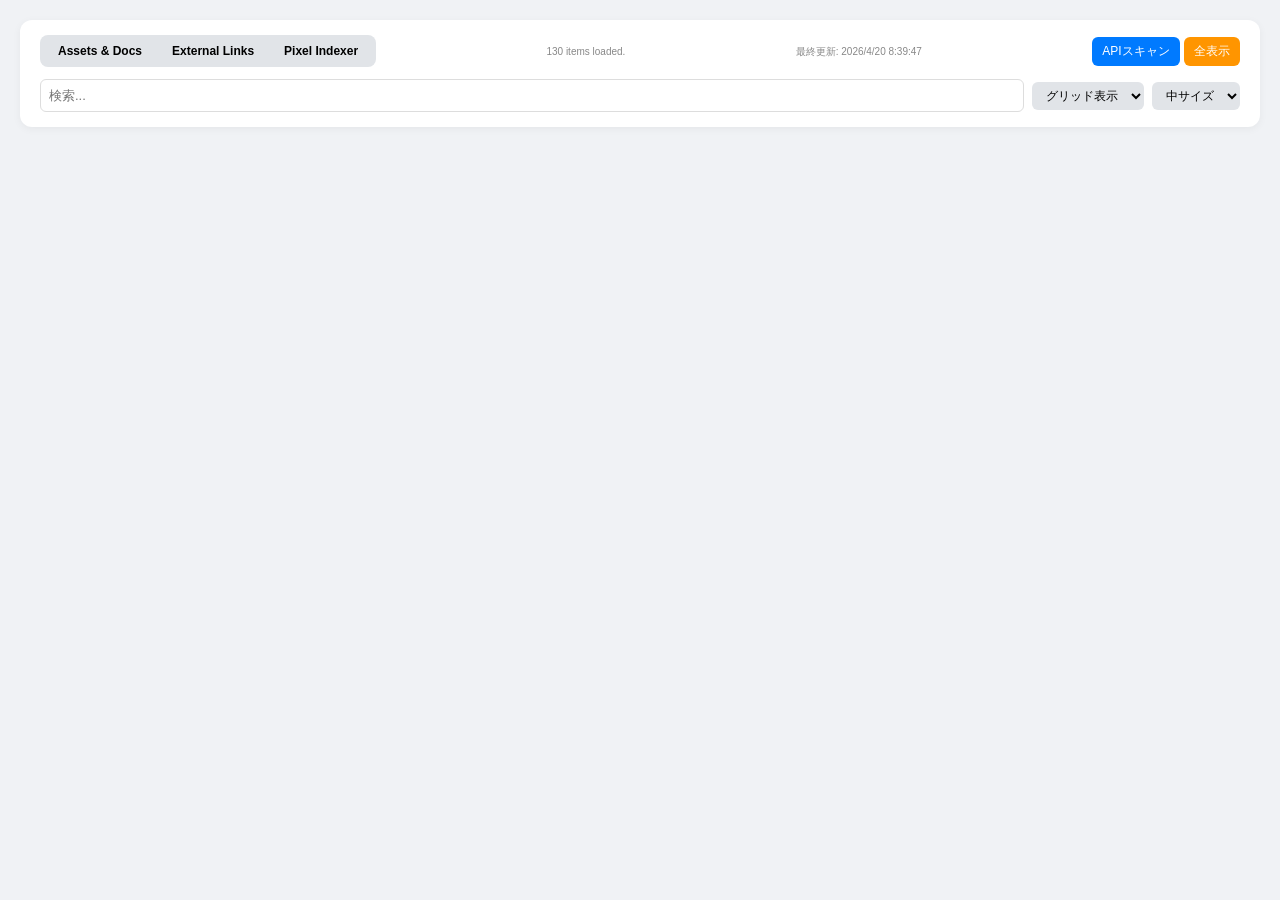
<file: index.html>
<!DOCTYPE html>
<html lang="ja">
<head>
    <meta charset="UTF-8">
    <title>Unified Asset & Prompt Manager</title>
    <link rel="stylesheet" href="css/style.css">
</head>
<body>

<header>
    <div class="header-top">
        <div class="mode-switch">
            <button id="mode-assets" onclick="switchMode('assets')">Assets & Docs</button>
            <button id="mode-links" onclick="switchMode('links')">External Links</button>
            <button id="mode-pixel" onclick="switchMode('pixel')">Pixel Indexer</button>
        </div>
        <div id="status" style="font-size:10px; color:#888;">Standby</div>
        <div id="last-update" style="font-size:10px; color:#888;">Standby</div>
        <div id="asset-tools">
            <button class="btn-api" onclick="fetchDeepScan()">APIスキャン</button>
            <button class="btn-eco" onclick="loadAllMedia()">全表示</button>
            <button id="save-btn" class="btn-save" style="display:none" onclick="downloadJSON()">JSON保存</button>
        </div>
    </div>
    <div class="controls">
        <input type="text" id="searchInput" placeholder="検索..." oninput="filterCards()">
        <select id="viewSelect" onchange="refreshView()">
            <option value="grid">グリッド表示</option>
            <option value="list">リスト表示</option>
        </select>
        <select onchange="document.body.style.setProperty('--size', this.value + 'px')">
            <option value="180">中サイズ</option>
            <option value="120">小サイズ</option>
            <option value="260">大サイズ</option>
        </select>
    </div>
</header>

<div id="catalog-container" style="display:none;"></div>

<div id="pixel-panel">
    <div class="px-canvas-wrap">
        <div id="pixel-app-container"></div>
        <div id="crop-overlay"></div>
        <div id="crop-rect">
            <div class="crop-handle tl" data-h="tl"></div>
            <div class="crop-handle tr" data-h="tr"></div>
            <div class="crop-handle bl" data-h="bl"></div>
            <div class="crop-handle br" data-h="br"></div>
        </div>
    </div>
    <div class="px-ui">
        <input type="file" id="px-file" accept="image/*" style="margin-bottom:12px; width:100%; color:#eee;">
        <div style="display:flex;gap:8px;margin-bottom:10px;flex-wrap:wrap;">
            <button id="px-crop-btn" style="display:none;background:#ff6a00;color:white;border:none;padding:5px 12px;border-radius:6px;cursor:pointer;font-size:12px;" onclick="startCropUI()">✂ 範囲選択</button>
            <button id="px-crop-confirm" style="display:none;background:#28a745;color:white;border:none;padding:5px 12px;border-radius:6px;cursor:pointer;font-size:12px;" onclick="confirmCropUI()">✔ ここで切り出す</button>
            <button id="px-crop-reset" style="display:none;background:#555;color:white;border:none;padding:5px 12px;border-radius:6px;cursor:pointer;font-size:12px;" onclick="resetCropUI()">↩ 全体に戻す</button>
            <button onclick="pixelApp && pixelApp.saveCanvas('pixel','png')" style="background:#444;color:white;border:none;padding:5px 12px;border-radius:6px;cursor:pointer;font-size:12px;">💾 保存</button>
            <button onclick="sendToPreview()" style="background:#444;color:white;border:none;padding:5px 12px;border-radius:6px;cursor:pointer;font-size:12px;">🖥️ 3Dプレビューへ送信</button>
            <button id="px-undo" disabled onclick="pixelApp && pixelApp.undo()" style="background:#555;color:white;border:none;padding:5px 12px;border-radius:6px;cursor:pointer;font-size:12px;">↩ 戻る</button>
            <button id="px-paint-open" style="display:none;background:#7b2fff;color:white;border:none;padding:5px 12px;border-radius:6px;cursor:pointer;font-size:12px;" onclick="openPaintBar()">🎨 色変更</button>
        </div>
        <div id="px-paint-bar" style="display:none;flex-wrap:wrap;gap:8px;align-items:center;margin-bottom:10px;background:#2a2a2a;padding:8px;border-radius:6px;">
            <span style="font-size:11px;color:#aaa;">塗色:</span>
            <input type="color" id="px-paint-color" value="#ff0000" style="width:36px;height:26px;padding:0;border:none;cursor:pointer;">
            <button id="px-cell-btn" onclick="startPaintMode('cell')" style="background:#555;color:white;border:none;padding:4px 10px;border-radius:4px;cursor:pointer;font-size:11px;">💧 セル選択</button>
            <button id="px-rect-btn" onclick="startPaintMode('rect')" style="background:#555;color:white;border:none;padding:4px 10px;border-radius:4px;cursor:pointer;font-size:11px;">▭ 範囲選択</button>
            <button id="px-paint-confirm" style="display:none;background:#28a745;color:white;border:none;padding:4px 10px;border-radius:4px;cursor:pointer;font-size:11px;" onclick="confirmPaint()">✔ 適用</button>
            <button onclick="stopPaintMode()" style="background:#444;color:#aaa;border:none;padding:4px 10px;border-radius:4px;cursor:pointer;font-size:11px;">× 終了</button>
        </div>
        <div class="px-switch">
            <label><input type="checkbox" id="px-raw"> Raw (プレビュー)</label>
            <label><input type="checkbox" id="px-show-guide"> ガイド表示</label>
            <label>ガイド色: <input type="color" id="px-bg" value="#000000" style="width:36px;height:22px;padding:0;border:none;cursor:pointer;"></label>
            <label><input type="checkbox" id="px-gridline"> Grid: <input type="color" id="px-gridline-color" value="#333333" style="width:36px;height:22px;padding:0;border:none;cursor:pointer;"> <input type="number" id="px-gridline-w" value="1" min="1" max="5" style="width:36px;background:#2a2a2a;color:#eee;border:1px solid #444;border-radius:4px;padding:2px 4px;">px</label>
            <label>Zoom: <input type="range" id="px-zoom" min="0.25" max="5" step="0.05" value="1" style="width:90px;"> <span id="px-zoom-val">100%</span> <button onclick="document.getElementById('px-zoom').value=1;document.getElementById('pixel-app-container').style.transform='scale(1)';document.getElementById('px-zoom-val').innerText='100%';" style="padding:2px 7px;font-size:11px;background:#444;color:#eee;border:none;border-radius:4px;cursor:pointer;">100%</button></label>
        </div>
        <div style="display:flex;gap:6px;align-items:center;flex-wrap:wrap;margin-bottom:10px;">
            <span style="font-size:11px;color:#aaa;flex-shrink:0;">Preset:</span>
            <select id="px-preset" onchange="applyPreset(this.value)" style="background:#2a2a2a;color:#eee;border:1px solid #444;border-radius:4px;padding:3px 8px;font-size:11px;">
                <option value="">— 選択 —</option>
                <option value="dot">🎮 ドット絵</option>
                <option value="mosaic">🔳 モザイク</option>
                <option value="retro">👾 レトロ</option>
                <option value="fine">✨ 高精細</option>
                <option value="mono">■ モノクロ2値</option>
                <option value="auto">🤖 画像から自動判定</option>
            </select>
            <span id="px-preset-label" style="font-size:10px;color:#888;"></span>
        </div>
        <div id="px-img-info" style="font-size:11px;color:#666;margin-bottom:8px;"></div>
        <div id="px-source-bar" style="display:none;gap:6px;align-items:center;flex-wrap:wrap;margin-bottom:10px;">
            <span style="font-size:11px;color:#aaa;">表示:</span>
            <button id="px-view-original" onclick="switchImgView('original')" style="background:#007aff;color:white;border:none;padding:4px 10px;border-radius:4px;cursor:pointer;font-size:11px;">🖼 元画像</button>
            <button id="px-view-current" onclick="switchImgView('current')" style="background:#555;color:white;border:none;padding:4px 10px;border-radius:4px;cursor:pointer;font-size:11px;">✏️ 加工中</button>
            <button onclick="openCurrentInNewTab()" style="background:#333;color:#aaa;border:none;padding:4px 10px;border-radius:4px;cursor:pointer;font-size:11px;">🔗 新規タブで開く</button>
        </div>
        <div class="px-row">
            <label>Pixel Size</label>
            <input type="range" id="px-grid" min="1" max="60" value="10">
            <input type="number" id="px-grid-num" min="2" max="60" value="10" style="width:48px;background:#2a2a2a;color:#00ffcc;border:1px solid #444;border-radius:4px;padding:2px 4px;font-family:monospace;">
        </div>
        <div class="px-row">
            <label><input type="checkbox" id="px-quant" checked> 減色</label>
            <select id="px-quant-method" style="background:#2a2a2a;color:#eee;border:1px solid #444;border-radius:4px;padding:2px 6px;font-size:11px;">
                <option value="uniform">均等量子化</option>
                <option value="kmeans">K-means</option>
                <option value="mediancut">Median Cut</option>
                <option value="preset">マスタープリセット</option>
            </select>
            <input type="range" id="px-color" min="1" max="128" value="32">
            <input type="number" id="px-color-num" min="1" max="128" value="32" style="width:48px;background:#2a2a2a;color:#00ffcc;border:1px solid #444;border-radius:4px;padding:2px 4px;font-family:monospace;">
        </div>
        <div class="px-row">
            <label><input type="checkbox" id="px-dither" checked> Dithering</label>
        </div>
        <div class="px-row">
            <label><input type="checkbox" id="px-maxcol-on" checked> Max Colors</label>
            <input type="range" id="px-maxcol" min="1" max="256" value="256">
            <input type="number" id="px-maxcol-num" min="1" max="256" value="256" style="width:48px;background:#2a2a2a;color:#00ffcc;border:1px solid #444;border-radius:4px;padding:2px 4px;font-family:monospace;">
        </div>
        <div id="px-bulk" class="px-bulk" style="display:none;">
            <span style="font-size:11px;color:#aaa;">選択中: <b id="px-sel-count">0</b></span>
            <input type="color" id="px-bulk-color" value="#ff0000" style="width:36px;height:26px;padding:0;border:none;cursor:pointer;">
            <select id="px-bulk-palette" style="max-width:120px;"><option value="">パレットから選択...</option></select>
            <button onclick="applyBulkSwap()" style="background:#007aff;color:white;">適用</button>
            <button onclick="resetBulkSwap()" style="background:#555;color:white;">リセット</button>
            <button onclick="clearSelection()" style="background:#333;color:#aaa;">選択解除</button>
        </div>
        <div class="px-palette" id="px-palette"></div>


        <div id="px-master-preset-section" style="margin-top: 15px; border-top: 1px solid #444; padding-top: 10px; color: #eee;">
            <div style="font-size: 11px; color: #00ffcc; margin-bottom: 5px;">マスタープリセット</div>
            
            <div id="px-preset-table" style="max-height: 250px; overflow-y: auto; background: #1a1a1a; border: 1px solid #333; padding: 4px; border-radius: 4px;">
                </div>

            <button id="btn-apply-preset" style="width: 100%; margin-top: 8px; padding: 6px; cursor: pointer; background: #006655; color: #fff; border: none; border-radius: 3px; font-size: 11px;">
                選択色のみで減色実行
            </button>
        </div>


    </div>
</div>

<div id="toast">コピーしました！</div>

<script src="js/app.js"></script>
<script src="js/pixel.js"></script>
</body>
</html>
</file>
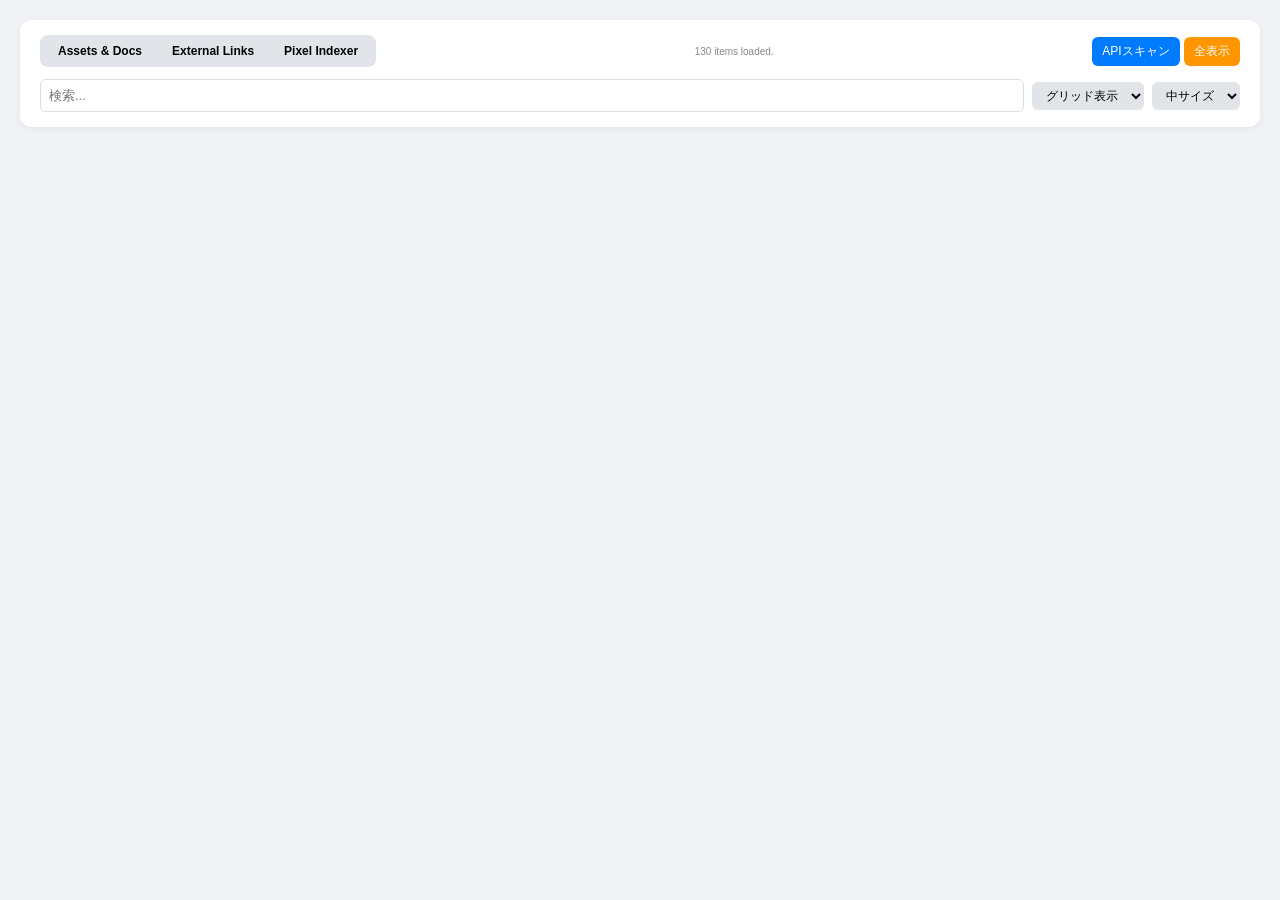
<file: index2_backup.html>
<!DOCTYPE html>
<html lang="ja">
<head>
    <meta charset="UTF-8">
    <title>Unified Asset & Prompt Manager</title>
    <style>
        :root { --primary: #007aff; --bg: #f0f2f5; --card: white; --size: 180px; }
        body { font-family: -apple-system, sans-serif; background: var(--bg); margin: 0; padding: 20px; color: #333; line-height: 1.5; }
        header { background: var(--card); padding: 15px 20px; border-radius: 12px; box-shadow: 0 2px 8px rgba(0,0,0,0.05); position: sticky; top: 10px; z-index: 100; margin-bottom: 20px; }
        .header-top { display: flex; justify-content: space-between; align-items: center; margin-bottom: 12px; flex-wrap: wrap; gap: 10px; }
        .mode-switch { display: flex; background: #e1e4e8; padding: 3px; border-radius: 8px; }
        .mode-switch button { background: transparent; border: none; padding: 6px 15px; border-radius: 6px; font-weight: bold; cursor: pointer; font-size: 12px; }
        .mode-switch button.active { background: var(--card); color: var(--primary); box-shadow: 0 2px 4px rgba(0,0,0,0.1); }
        .controls { display: flex; gap: 8px; align-items: center; flex-wrap: wrap; }
        input[type="text"] { flex: 1; min-width: 150px; padding: 8px; border: 1px solid #ddd; border-radius: 6px; font-size: 13px; outline: none; }
        button, select { border: none; padding: 6px 10px; border-radius: 6px; cursor: pointer; font-size: 12px; background: #e1e4e8; }
        .btn-api { background: var(--primary) !important; color: white; }
        .btn-save { background: #28a745 !important; color: white; }
        .btn-eco { background: #ff9500 !important; color: white; }

        .grid { display: grid; gap: 15px; grid-template-columns: repeat(auto-fill, minmax(var(--size), 1fr)); }
        .grid.list-view { grid-template-columns: 1fr; gap: 5px; }
        .folder-section { margin-bottom: 30px; border-top: 1px solid #ddd; padding-top: 20px; }
        .folder-section.hidden-folder { opacity: 0.6; background: #e9e9e9; padding: 15px; border-radius: 10px; border: 1px dashed #ccc; }
        .folder-title { font-size: 11px; font-weight: bold; color: var(--primary); background: #eef6ff; padding: 3px 8px; border-radius: 4px; margin-bottom: 12px; display: inline-block; text-transform: uppercase; }
        
        .card { background: var(--card); padding: 10px; border-radius: 8px; box-shadow: 0 2px 4px rgba(0,0,0,0.05); display: flex; flex-direction: column; }
        .list-view .card { flex-direction: row; align-items: center; padding: 6px 15px; }
        .media-container { width: 100%; height: 120px; display: flex; align-items: center; justify-content: center; background: #fafafa; border-radius: 6px; overflow: hidden; position: relative; cursor: pointer; }
        .list-view .media-container { width: 40px; height: 40px; margin-right: 15px; flex-shrink: 0; }
        img, video { max-width: 100%; max-height: 100%; object-fit: contain; }

        .placeholder { font-size: 10px; color: #999; text-align: center; }
        .info { flex-grow: 1; min-width: 0; margin: 8px 0; }
        .list-view .info { margin: 0; display: flex; align-items: center; gap: 15px; flex-grow: 1; }
        .name { font-size: 11px; font-weight: bold; overflow: hidden; text-overflow: ellipsis; white-space: nowrap; }
        .meta { font-size: 9px; color: #999; }
        .md-preview { font-size: 10px; background: #f0f0f0; padding: 5px; border-radius: 4px; margin-top: 5px; color: #555; border-left: 3px solid #ccc; white-space: pre-wrap; max-height: 45px; overflow: hidden; }

        .action-btn { width: 100%; padding: 5px; font-size: 10px; border: 1px solid #ddd; background: var(--card); border-radius: 4px; cursor: pointer; margin-top: 4px; }
        .list-view .action-btn { width: auto; margin-left: 10px; padding: 4px 12px; margin-top: 0; }
        
        #toast { position: fixed; bottom: 20px; left: 50%; transform: translateX(-50%); background: rgba(0,0,0,0.8); color: white; padding: 8px 18px; border-radius: 20px; font-size: 11px; opacity: 0; transition: opacity 0.3s; pointer-events: none; z-index: 2000; }

        /* --- Pixel Indexer --- */
        #pixel-panel { display: none; background: #121212; border-radius: 12px; padding: 20px; color: #eee; }
        #pixel-panel.active { display: block; }
        .px-canvas-wrap { border: 2px solid #444; background: #000; margin-bottom: 12px; overflow: auto; max-height: 60vh; position: relative; }
        #crop-overlay { display:none; position:absolute; top:0; left:0; width:100%; height:100%; pointer-events:none; }
        #crop-rect { display:none; position:absolute; border:2px solid #ff5000; box-sizing:border-box; pointer-events:auto; cursor:move; }
        #crop-rect::before { content:''; position:absolute; inset:0; background:transparent; }
        .crop-handle { position:absolute; width:18px; height:18px; background:#ff5000; border-radius:3px; pointer-events:auto; z-index:10; }
        .crop-handle.tl { top:-9px; left:-9px; cursor:nwse-resize; }
        .crop-handle.tr { top:-9px; right:-9px; cursor:nesw-resize; }
        .crop-handle.bl { bottom:-9px; left:-9px; cursor:nesw-resize; }
        .crop-handle.br { bottom:-9px; right:-9px; cursor:nwse-resize; }
        #pixel-app-container { line-height: 0; transform-origin: 0 0; }
        .px-ui { background: #1e1e1e; padding: 16px; border-radius: 10px; }
        .px-row { display: flex; align-items: center; gap: 12px; margin-bottom: 10px; }
        .px-row label { width: 140px; font-size: 0.78em; color: #aaa; flex-shrink: 0; }
        .px-row input[type="range"] { flex-grow: 1; cursor: pointer; }
        .px-val { width: 44px; text-align: right; font-family: monospace; color: #00ffcc; font-size: 12px; }
        .px-switch { background: #2a2a2a; padding: 10px; border-radius: 6px; margin-bottom: 12px; display: flex; gap: 20px; font-size: 0.88em; flex-wrap: wrap; }
        .px-palette { display: grid; grid-template-columns: repeat(auto-fill, minmax(78px, 1fr)); gap: 8px; border-top: 1px solid #333; padding-top: 12px; margin-top: 12px; }
        .px-chip input[type="checkbox"] { position:absolute; top:4px; left:4px; cursor:pointer; }
        .px-chip { background: #2a2a2a; padding: 7px; border-radius: 6px; text-align: center; font-size: 11px; border: 2px solid #333; position:relative; }
        .px-chip.active { border-color: #00ffcc; background: #333; }
        .px-box { width: 100%; height: 28px; border-radius: 4px; margin-bottom: 4px; border: 1px solid rgba(255,255,255,0.1); cursor: pointer; }
        .px-chip input[type="color"] { width: 100%; height: 20px; border: none; background: none; cursor: pointer; padding: 0; }
        .px-reset { font-size: 10px; color: #888; background: none; border: 1px solid #555; border-radius: 4px; cursor: pointer; padding: 2px 5px; margin-top: 3px; }
        .px-bulk { display:flex; gap:6px; align-items:center; flex-wrap:wrap; margin-bottom:10px; padding:8px; background:#2a2a2a; border-radius:6px; }
        .px-bulk select { background:#1e1e1e; color:#eee; border:1px solid #444; border-radius:4px; padding:3px 6px; font-size:11px; }
        .px-bulk button { font-size:11px; padding:4px 10px; border-radius:4px; border:none; cursor:pointer; }
    </style>
</head>
<body>

<header>
    <div class="header-top">
        <div class="mode-switch">
            <button id="mode-assets" onclick="switchMode('assets')">Assets & Docs</button>
            <button id="mode-links" onclick="switchMode('links')">External Links</button>
            <button id="mode-pixel" onclick="switchMode('pixel')">Pixel Indexer</button>
        </div>
        <div id="status" style="font-size:10px; color:#888;">Standby</div>
        <div id="asset-tools">
            <button class="btn-api" onclick="fetchDeepScan()">APIスキャン</button>
            <button class="btn-eco" onclick="loadAllMedia()">全表示</button>
            <button id="save-btn" class="btn-save" style="display:none" onclick="downloadJSON()">JSON保存</button>
        </div>
    </div>
    <div class="controls">
        <input type="text" id="searchInput" placeholder="検索..." oninput="filterCards()">
        <select id="viewSelect" onchange="refreshView()">
            <option value="grid">グリッド表示</option>
            <option value="list">リスト表示</option>
        </select>
        <select onchange="document.body.style.setProperty('--size', this.value + 'px')">
            <option value="180">中サイズ</option>
            <option value="120">小サイズ</option>
            <option value="260">大サイズ</option>
        </select>
    </div>
</header>

<div id="catalog-container" style="display:none;"></div>

<div id="pixel-panel">
    <div class="px-canvas-wrap">
        <div id="pixel-app-container"></div>
        <div id="crop-overlay"></div>
        <div id="crop-rect">
            <div class="crop-handle tl" data-h="tl"></div>
            <div class="crop-handle tr" data-h="tr"></div>
            <div class="crop-handle bl" data-h="bl"></div>
            <div class="crop-handle br" data-h="br"></div>
        </div>
    </div>
    <div class="px-ui">
        <input type="file" id="px-file" accept="image/*" style="margin-bottom:12px; width:100%; color:#eee;">
        <div style="display:flex;gap:8px;margin-bottom:10px;flex-wrap:wrap;">
            <button id="px-crop-btn" style="display:none;background:#ff6a00;color:white;border:none;padding:5px 12px;border-radius:6px;cursor:pointer;font-size:12px;" onclick="startCropUI()">✂ 範囲選択</button>
            <button id="px-crop-confirm" style="display:none;background:#28a745;color:white;border:none;padding:5px 12px;border-radius:6px;cursor:pointer;font-size:12px;" onclick="confirmCropUI()">✔ ここで切り出す</button>
            <button id="px-crop-reset" style="display:none;background:#555;color:white;border:none;padding:5px 12px;border-radius:6px;cursor:pointer;font-size:12px;" onclick="resetCropUI()">↩ 全体に戻す</button>
            <button onclick="pixelApp && pixelApp.saveCanvas('pixel','png')" style="background:#444;color:white;border:none;padding:5px 12px;border-radius:6px;cursor:pointer;font-size:12px;">💾 保存</button>
            <button id="px-undo" disabled onclick="pixelApp && pixelApp.undo()" style="background:#555;color:white;border:none;padding:5px 12px;border-radius:6px;cursor:pointer;font-size:12px;">↩ 戻る</button>
            <button id="px-paint-open" style="display:none;background:#7b2fff;color:white;border:none;padding:5px 12px;border-radius:6px;cursor:pointer;font-size:12px;" onclick="openPaintBar()">🎨 色変更</button>
        </div>
        <div id="px-paint-bar" style="display:none;flex-wrap:wrap;gap:8px;align-items:center;margin-bottom:10px;background:#2a2a2a;padding:8px;border-radius:6px;">
            <span style="font-size:11px;color:#aaa;">塗色:</span>
            <input type="color" id="px-paint-color" value="#ff0000" style="width:36px;height:26px;padding:0;border:none;cursor:pointer;">
            <button id="px-cell-btn" onclick="startPaintMode('cell')" style="background:#555;color:white;border:none;padding:4px 10px;border-radius:4px;cursor:pointer;font-size:11px;">💧 セル選択</button>
            <button id="px-rect-btn" onclick="startPaintMode('rect')" style="background:#555;color:white;border:none;padding:4px 10px;border-radius:4px;cursor:pointer;font-size:11px;">▭ 範囲選択</button>
            <button id="px-paint-confirm" style="display:none;background:#28a745;color:white;border:none;padding:4px 10px;border-radius:4px;cursor:pointer;font-size:11px;" onclick="confirmPaint()">✔ 適用</button>
            <button onclick="stopPaintMode()" style="background:#444;color:#aaa;border:none;padding:4px 10px;border-radius:4px;cursor:pointer;font-size:11px;">× 終了</button>
        </div>
        <div class="px-switch">
            <label><input type="checkbox" id="px-raw"> Raw (プレビュー)</label>
            <label>BG: <input type="color" id="px-bg" value="#000000" style="width:36px;height:22px;padding:0;border:none;cursor:pointer;"></label>
            <label><input type="checkbox" id="px-gridline"> Grid: <input type="color" id="px-gridline-color" value="#333333" style="width:36px;height:22px;padding:0;border:none;cursor:pointer;"> <input type="number" id="px-gridline-w" value="1" min="1" max="5" style="width:36px;background:#2a2a2a;color:#eee;border:1px solid #444;border-radius:4px;padding:2px 4px;">px</label>
            <label>Zoom: <input type="range" id="px-zoom" min="0.25" max="5" step="0.05" value="1" style="width:90px;"> <span id="px-zoom-val">100%</span> <button onclick="document.getElementById('px-zoom').value=1;document.getElementById('pixel-app-container').style.transform='scale(1)';document.getElementById('px-zoom-val').innerText='100%';" style="padding:2px 7px;font-size:11px;background:#444;color:#eee;border:none;border-radius:4px;cursor:pointer;">100%</button></label>
        </div>
        <div style="display:flex;gap:6px;align-items:center;flex-wrap:wrap;margin-bottom:10px;">
            <span style="font-size:11px;color:#aaa;flex-shrink:0;">Preset:</span>
            <select id="px-preset" onchange="applyPreset(this.value)" style="background:#2a2a2a;color:#eee;border:1px solid #444;border-radius:4px;padding:3px 8px;font-size:11px;">
                <option value="">— 選択 —</option>
                <option value="dot">🎮 ドット絵</option>
                <option value="mosaic">🔳 モザイク</option>
                <option value="retro">👾 レトロ</option>
                <option value="fine">✨ 高精細</option>
                <option value="mono">■ モノクロ2値</option>
                <option value="auto">🤖 画像から自動判定</option>
            </select>
            <span id="px-preset-label" style="font-size:10px;color:#888;"></span>
        </div>
        <div id="px-img-info" style="font-size:11px;color:#666;margin-bottom:8px;"></div>
        <div class="px-row">
            <label>Pixel Size</label>
            <input type="range" id="px-grid" min="2" max="60" value="10">
            <input type="number" id="px-grid-num" min="2" max="60" value="10" style="width:48px;background:#2a2a2a;color:#00ffcc;border:1px solid #444;border-radius:4px;padding:2px 4px;font-family:monospace;">
        </div>
        <div class="px-row">
            <label><input type="checkbox" id="px-quant" checked> 減色</label>
            <select id="px-quant-method" style="background:#2a2a2a;color:#eee;border:1px solid #444;border-radius:4px;padding:2px 6px;font-size:11px;">
                <option value="uniform">均等量子化</option>
                <option value="kmeans">K-means</option>
            </select>
            <input type="range" id="px-color" min="1" max="128" value="32">
            <input type="number" id="px-color-num" min="1" max="128" value="32" style="width:48px;background:#2a2a2a;color:#00ffcc;border:1px solid #444;border-radius:4px;padding:2px 4px;font-family:monospace;">
        </div>
        <div class="px-row">
            <label><input type="checkbox" id="px-dither" checked> Dithering</label>
        </div>
        <div class="px-row">
            <label><input type="checkbox" id="px-maxcol-on" checked> Max Colors</label>
            <input type="range" id="px-maxcol" min="1" max="256" value="256">
            <input type="number" id="px-maxcol-num" min="1" max="256" value="256" style="width:48px;background:#2a2a2a;color:#00ffcc;border:1px solid #444;border-radius:4px;padding:2px 4px;font-family:monospace;">
        </div>
        <div id="px-bulk" class="px-bulk" style="display:none;">
            <span style="font-size:11px;color:#aaa;">選択中: <b id="px-sel-count">0</b></span>
            <input type="color" id="px-bulk-color" value="#ff0000" style="width:36px;height:26px;padding:0;border:none;cursor:pointer;">
            <select id="px-bulk-palette" style="max-width:120px;"><option value="">パレットから選択...</option></select>
            <button onclick="applyBulkSwap()" style="background:#007aff;color:white;">適用</button>
            <button onclick="resetBulkSwap()" style="background:#555;color:white;">リセット</button>
            <button onclick="clearSelection()" style="background:#333;color:#aaa;">選択解除</button>
        </div>
        <div class="px-palette" id="px-palette"></div>
    </div>
</div>

<div id="toast">コピーしました！</div>

<script>
    const USER = 'dpolyglot0310-star';
    const REPO = 'assets';
    const BASE_PATH = 'assets';
    const IGNORE_DIRS = ['backup', 'old', 'temp'];

    let currentMode = null;
    let assetData = [];
    let linkData = [];

    async function init() {
        await loadAssetList();
        const tab = new URLSearchParams(location.search).get('tab');
        if (tab) switchMode(tab);
        // tab指定なし → 何も表示しない（タブボタンだけ表示）
    }

    function switchMode(mode) {
        if (currentMode === mode) return;
        currentMode = mode;
        ['assets','links','pixel'].forEach(m => {
            document.getElementById('mode-' + m).className = (m === mode ? 'active' : '');
        });
        document.getElementById('asset-tools').style.display = (mode === 'assets' ? 'flex' : 'none');
        document.getElementById('catalog-container').style.display = (mode === 'pixel' ? 'none' : 'block');
        document.getElementById('pixel-panel').classList.toggle('active', mode === 'pixel');
        document.querySelector('.controls').style.display = (mode === 'pixel' ? 'none' : 'flex');
        history.replaceState(null, '', '?tab=' + mode);
        if (mode === 'pixel') initPixel();
        else if (mode === 'assets') renderAssets(assetData);
        else loadLinkData().then(() => renderLinks(linkData));
    }

    function refreshView() {
        if (!currentMode) return;
        if (currentMode === 'assets') renderAssets(assetData);
        else if (currentMode === 'links') loadLinkData().then(() => renderLinks(linkData));
    }

    async function loadAssetList() {
        try {
            const res = await fetch(`./${BASE_PATH}/list.json?t=${Date.now()}`);
            if (res.ok) assetData = await res.json();
            document.getElementById('status').innerText = assetData.length + " items loaded.";
        } catch (e) { console.warn("list.json not found."); }
    }

    async function fetchDeepScan() {
        document.getElementById('status').innerText = "Scanning GitHub...";
        try {
            const repoData = await (await fetch(`https://api.github.com/repos/${USER}/${REPO}`)).json();
            const treeData = await (await fetch(`https://api.github.com/repos/${USER}/${REPO}/git/trees/${repoData.default_branch}?recursive=1`)).json();
            
            assetData = treeData.tree.filter(f => {
                const inBase = f.path.startsWith(BASE_PATH + '/');
                const isMatch = /\.(gif|jpe?g|png|webp|svg|mp4|webm|mov|md)$/i.test(f.path);
                const isIgnored = IGNORE_DIRS.some(d => f.path.includes(`/${d}/`));
                return inBase && isMatch && !isIgnored;
            });
            renderAssets(assetData);
            document.getElementById('save-btn').style.display = 'inline-block';
            document.getElementById('status').innerText = "Scan complete: " + assetData.length + " items.";
        } catch (e) { document.getElementById('status').innerText = "Scan error."; }
    }

    function renderAssets(items) {
        const container = document.getElementById('catalog-container');
        container.innerHTML = '';
        const groups = {};
        const mdMap = {};
        const pairedMdPaths = new Set(); // ペアになったMDを記録

        // 1. MDファイルのパスをマッピング
        items.forEach(f => { if (f.path.endsWith('.md')) mdMap[f.path.replace(/\.md$/i, '')] = f.path; });

        // 2. 画像・動画の処理
        items.forEach(f => {
            if (f.path.endsWith('.md')) return; // MDは後で単体処理
            const parts = f.path.split('/');
            const name = parts.pop();
            const folder = parts.join(' / ');
            const isHidden = parts.some(p => p.startsWith('.'));
            const key = isHidden ? `🙈 HIDDEN: ${folder}` : folder;
            const relatedMd = mdMap[f.path.substring(0, f.path.lastIndexOf('.'))];

            if (relatedMd) pairedMdPaths.add(relatedMd); // ペアとして使用済み

            if (!groups[key]) groups[key] = { items: [], isHidden };
            groups[key].items.push({...f, name, relatedMd, type: 'media'});
        });

        // 3. ペアにならなかった「単体MD」の処理
        items.forEach(f => {
            if (f.path.endsWith('.md') && !pairedMdPaths.has(f.path)) {
                const parts = f.path.split('/');
                const name = parts.pop();
                const folder = parts.join(' / ');
                const isHidden = parts.some(p => p.startsWith('.'));
                const key = isHidden ? `🙈 HIDDEN: ${folder}` : folder;

                if (!groups[key]) groups[key] = { items: [], isHidden };
                groups[key].items.push({...f, name, relatedMd: f.path, type: 'text'});
            }
        });

        // 描画
        Object.keys(groups).sort((a,b) => groups[a].isHidden - groups[b].isHidden).forEach(key => {
            const section = document.createElement('div');
            section.className = `folder-section ${groups[key].isHidden ? 'hidden-folder' : ''}`;
            section.innerHTML = `<div class="folder-title">${key}</div><div class="grid ${document.getElementById('viewSelect').value === 'list' ? 'list-view' : ''}"></div>`;
            const grid = section.querySelector('.grid');

            groups[key].items.forEach(f => {
                const url = `https://raw.githubusercontent.com/${USER}/${REPO}/main/${f.path}`;
                const isVideo = /\.(mp4|webm|mov)$/i.test(f.path);
                const isHeavy = (f.size || 0) > 1024 * 1024;
                const shouldHide = isHeavy || groups[key].isHidden;

                const card = document.createElement('div');
                card.className = 'card';
                card.dataset.name = f.name.toLowerCase();
                
                card.innerHTML = `
                    <div class="media-container" id="media-${f.sha}" onclick="window.open('${url}')">
                        ${f.type === 'text' ? `<div style="font-size:2.5rem;">📄</div>` : 
                          (shouldHide ? `<div class="placeholder"><span>${isHeavy ? 'Heavy' : 'Hidden'}</span><br><button onclick="event.stopPropagation(); loadMedia('${f.sha}','${url}',${isVideo})">表示</button></div>` : renderMedia(url, isVideo))
                        }
                    </div>
                    <div class="info">
                        <div class="name">${f.name}</div>
                        <div class="meta">${f.size ? (f.size/1024).toFixed(1) + ' KB' : 'Text Doc'}</div>
                        ${f.relatedMd ? `<div id="md-${f.sha}" class="md-preview">Loading content...</div>` : ''}
                    </div>
                    <div style="display:flex; flex-direction:column; gap:2px;">
                        ${f.type === 'media' ? `<button class="action-btn" onclick="copyTo('${url}')">URLコピー</button>` : ''}
                        ${f.type === 'media' && !isVideo ? `<button class="action-btn" style="color:#00aaff;border-color:#00aaff;" onclick="sendToPixel('${url}')">→ Pixel</button>` : ''}
                        ${f.relatedMd ? `<button class="action-btn" id="btn-md-${f.sha}" onclick="copyMdText('${f.sha}')" style="display:none">内容をコピー</button>` : ''}
                    </div>
                `;
                grid.appendChild(card);
                if (f.relatedMd) fetchMdContent(`https://raw.githubusercontent.com/${USER}/${REPO}/main/${f.relatedMd}`, f.sha);
            });
            container.appendChild(section);
        });
    }

    async function fetchMdContent(url, sha) {
        try {
            const res = await fetch(url);
            let text = (await res.text()).replace(/---[\s\S]*?---/, '').trim();
            const preview = document.getElementById(`md-${sha}`);
            if (preview) {
                preview.innerText = text;
                preview.dataset.full = text;
                const btn = document.getElementById(`btn-md-${sha}`);
                if (btn) btn.style.display = 'block';
            }
        } catch (e) { console.warn("MD load error", url); }
    }

    function sendToPixel(url) {
        switchMode('pixel');
        // p5が初期化されるまで少し待ってからロード
        const tryLoad = () => {
            if (pixelApp && pixelApp.setImage) {
                pixelApp.setImage(url);
            } else {
                setTimeout(tryLoad, 100);
            }
        };
        tryLoad();
    }

    function copyMdText(sha) {
        const target = document.getElementById(`md-${sha}`);
        if (target && target.dataset.full) copyTo(target.dataset.full);
    }

    // --- CSV & Utility 関連（前回の修正を維持） ---
    async function loadLinkData() {
        try {
            const res = await fetch(`./${BASE_PATH}/links.csv?t=${Date.now()}`);
            if (!res.ok) return;
            const text = await res.text();
            linkData = text.split('\n').slice(1).filter(r => r.trim()).map(r => {
                const c = r.split(',').map(v => v.replace(/"/g, '').trim());
                return { cat: c[0] || 'Uncategorized', title: c[1] || 'No Title', url: c[2] || '#', thumb: c[3] || '', prompt: c[4] || '' };
            });
        } catch (e) { console.warn("CSV load error"); }
    }

    function renderLinks(links) {
        const container = document.getElementById('catalog-container');
        container.innerHTML = '';
        const groups = {};
        links.forEach(l => { if (!groups[l.cat]) groups[l.cat] = []; groups[l.cat].push(l); });
        Object.keys(groups).sort().forEach(cat => {
            const section = document.createElement('div');
            section.className = 'folder-section';
            section.innerHTML = `<div class="folder-title">${cat}</div><div class="grid ${document.getElementById('viewSelect').value === 'list' ? 'list-view' : ''}"></div>`;
            const grid = section.querySelector('.grid');
            groups[cat].forEach(l => {
                const card = document.createElement('div');
                card.className = 'card';
                card.dataset.name = (l.title + (l.prompt || '')).toLowerCase();
                card.innerHTML = `
                    <div class="media-container" onclick="window.open('${l.url}')">
                        ${l.thumb ? `<img src="${l.thumb}" loading="lazy">` : `<div style="font-size:2rem">🔗</div>`}
                    </div>
                    <div class="info">
                        <div class="name">${l.title}</div>
                        ${l.prompt ? `<div class="md-preview">${l.prompt}</div>` : `<div class="meta">${l.url}</div>`}
                    </div>
                    <div style="display:flex; flex-direction:column; gap:2px;">
                        <button class="action-btn" onclick="window.open('${l.url}')">開く</button>
                        <button class="action-btn" onclick="copyTo('${l.prompt || l.url}')">${l.prompt ? 'プロンプトコピー' : 'URLコピー'}</button>
                    </div>
                `;
                grid.appendChild(card);
            });
            container.appendChild(section);
        });
    }

    function renderMedia(url, isVideo) {
        return isVideo ? `<video src="${url}" muted loop onmouseover="this.play()" onmouseout="this.pause()"></video>` : `<img src="${url}" loading="lazy">`;
    }

    function loadMedia(sha, url, isVideo) { 
        const target = document.getElementById(`media-${sha}`);
        if (target) target.innerHTML = renderMedia(url, isVideo); 
    }

    function loadAllMedia() { document.querySelectorAll('.placeholder button').forEach(b => b.click()); }

    function filterCards() {
        const q = document.getElementById('searchInput').value.toLowerCase();
        document.querySelectorAll('.card').forEach(c => c.style.display = c.dataset.name.includes(q) ? 'flex' : 'none');
        document.querySelectorAll('.folder-section').forEach(s => {
            const hasVisible = Array.from(s.querySelectorAll('.card')).some(c => c.style.display !== 'none');
            s.style.display = hasVisible ? 'block' : 'none';
        });
    }

    function copyTo(text) {
        if (!text) return;
        navigator.clipboard.writeText(text).then(() => {
            const t = document.getElementById('toast');
            t.style.opacity = '1';
            setTimeout(() => t.style.opacity = '0', 1500);
        });
    }

    function downloadJSON() {
        if (assetData.length === 0) return alert("データがありません");
        const blob = new Blob([JSON.stringify(assetData, null, 2)], {type: 'application/json'});
        const a = document.createElement('a'); a.href = URL.createObjectURL(blob); a.download = 'list.json'; a.click();
    }

    // ---- Pixel Indexer ----
    let pixelApp = null;
    let p5Loaded = false;

    function toHexStr(r, g, b) {
        return '#' + [r,g,b].map(v => Math.max(0,Math.min(255,v|0)).toString(16).padStart(2,'0')).join('');
    }

    function initPixel() {
        if (pixelApp) return; // 初期化済み
        if (!p5Loaded) {
            const s = document.createElement('script');
            s.src = 'https://cdnjs.cloudflare.com/ajax/libs/p5.js/1.9.0/p5.min.js';
            s.onload = () => { p5Loaded = true; _buildPixelApp(); };
            document.head.appendChild(s);
        } else {
            _buildPixelApp();
        }
    }

    function _buildPixelApp() {
        const container = document.getElementById('pixel-app-container');
        pixelApp = new p5(function(p) {
            let sourceImg = null, rawImg = null, selectedHex = null, swapMap = {};
            let history = [], historyMax = 20;
            let gridSize = 10, quantizeStep = 32, useDither = true, useQuant = true, quantMethod = 'uniform', rawMode = false, bgColor = '#000000';
            let gridLine = false, gridLineColor = '#333333', gridLineWeight = 1;
            let maxColors = 256, useMaxColors = true;
            let paintMode = null; // 'cell' | 'rect' | null
            let paintPendingCells = new Set(); // セル選択モードで選択中のセル

            p.setup = () => {
                const w = container.parentElement.clientWidth || 640;
                p.createCanvas(w, 400);
                p.noLoop();
                new ResizeObserver(() => {
                    const nw = container.parentElement.clientWidth;
                    if (nw > 0 && nw !== p.width) {
                        p.resizeCanvas(nw, p.height);
                        // クロップ矩形表示中なら中央に再配置
                        if (document.getElementById('crop-rect').style.display !== 'none') showCropRect();
                        p.redraw();
                    }
                }).observe(container.parentElement);

                // マウス/タッチイベント
                const getPos = (e) => {
                    const rect = p.canvas.getBoundingClientRect();
                    const zoom = rect.width / p.canvas.offsetWidth || 1;
                    const cx = e.touches ? e.touches[0].clientX : e.clientX;
                    const cy = e.touches ? e.touches[0].clientY : e.clientY;
                    return { x: Math.max(0, Math.min(p.width, (cx-rect.left)/zoom)), y: Math.max(0, Math.min(p.height, (cy-rect.top)/zoom)) };
                };
                const handleCellPaint = (pos) => {
                    const cols = p.floor(p.width/gridSize);
                    const cx = p.floor(pos.x/gridSize), cy = p.floor(pos.y/gridSize);
                    const key = cx+','+cy;
                    paintPendingCells.add(key);
                    p.redraw();
                };
                p.canvas.addEventListener('mousedown', (e) => {
                    if (paintMode==='cell') { e.preventDefault(); handleCellPaint(getPos(e)); return; }
                });
                p.canvas.addEventListener('mousemove', (e) => {
                    if (paintMode==='cell' && e.buttons===1) { e.preventDefault(); handleCellPaint(getPos(e)); return; }
                });
                p.canvas.addEventListener('touchstart', (e) => {
                    if (paintMode==='cell') { e.preventDefault(); handleCellPaint(getPos(e)); return; }
                }, {passive:false});
                p.canvas.addEventListener('touchmove', (e) => {
                    if (paintMode==='cell') { e.preventDefault(); handleCellPaint(getPos(e)); return; }
                }, {passive:false});
            };

            p.draw = () => {
                if (!rawImg && !sourceImg) { p.background(25); return; }
                if (!rawImg) { p.background(25); return; }
                const drawW=p.width, drawH=p.floor(drawW/(rawImg.width/rawImg.height));
                if (p.height!==drawH) { p.resizeCanvas(drawW,drawH); p.redraw(); return; }
                p.background(bgColor);
                const cols=p.floor(drawW/gridSize), rows=p.floor(drawH/gridSize);
                const temp=rawImg.get(); temp.resize(cols,rows); temp.loadPixels();
                const buf=new Float32Array(temp.pixels.length);
                // 透過ピクセルをBG色で塗りつぶしてから処理
                const bgC=p.color(bgColor);
                const bgR=p.red(bgC), bgG=p.green(bgC), bgB=p.blue(bgC);
                for (let i=0;i<temp.pixels.length;i+=4) {
                    const a=temp.pixels[i+3];
                    if (a<128) {
                        buf[i]=bgR; buf[i+1]=bgG; buf[i+2]=bgB; buf[i+3]=255;
                    } else {
                        // 半透明はアルファ合成して不透明化
                        const af=a/255;
                        buf[i]  =temp.pixels[i]  *af + bgR*(1-af);
                        buf[i+1]=temp.pixels[i+1]*af + bgG*(1-af);
                        buf[i+2]=temp.pixels[i+2]*af + bgB*(1-af);
                        buf[i+3]=255;
                    }
                }
                if (!rawMode && useQuant) {
                    if (quantMethod === 'kmeans') {
                        kmeansQuantize(buf, cols, rows, quantizeStep, useDither);
                    } else {
                        const qs=quantizeStep, qt=v=>Math.max(0,Math.min(255,Math.round(v/qs)*qs));
                        if (useDither) {
                            for (let y=0;y<rows;y++) for (let x=0;x<cols;x++) {
                                const i=(x+y*cols)*4;
                                const nr=qt(buf[i]),ng=qt(buf[i+1]),nb=qt(buf[i+2]);
                                const er=buf[i]-nr,eg=buf[i+1]-ng,eb=buf[i+2]-nb;
                                buf[i]=nr;buf[i+1]=ng;buf[i+2]=nb;
                                sp(buf,x+1,y,  cols,rows,er,eg,eb,7/16);
                                sp(buf,x-1,y+1,cols,rows,er,eg,eb,3/16);
                                sp(buf,x,  y+1,cols,rows,er,eg,eb,5/16);
                                sp(buf,x+1,y+1,cols,rows,er,eg,eb,1/16);
                            }
                        } else {
                            for (let i=0;i<buf.length;i+=4){buf[i]=qt(buf[i]);buf[i+1]=qt(buf[i+1]);buf[i+2]=qt(buf[i+2]);}
                        }
                    }
                }
                // 量子化後の色を確定してからswapMap適用（順序を統一）
                // step1: 量子化後の色を全セル分配列に保持
                const quantColors = new Array(cols*rows);
                for (let j=0;j<cols*rows;j++) {
                    const i=j*4;
                    quantColors[j]=toHexStr(buf[i],buf[i+1],buf[i+2]);
                }
                // step2: Max Colors リマップ（rawMode/useMaxColors OFF時はスキップ）
                const paletteSet=new Set();
                quantColors.forEach(h=>paletteSet.add(h));
                const sorted=Array.from(paletteSet).sort((a,b)=>lum(p,b)-lum(p,a));
                const limited = (rawMode || !useMaxColors) ? sorted : sorted.slice(0,maxColors);
                const remap={};
                if (!rawMode && useMaxColors && limited.length<sorted.length) {
                    sorted.forEach(h=>{
                        if(!limited.includes(h)){
                            let best=limited[0],bestD=Infinity;
                            const c=p.color(h),r=p.red(c),g=p.green(c),b=p.blue(c);
                            limited.forEach(lh=>{const lc=p.color(lh),d=(p.red(lc)-r)**2+(p.green(lc)-g)**2+(p.blue(lc)-b)**2;if(d<bestD){bestD=d;best=lh;}});
                            remap[h]=best;
                        }
                    });
                }
                // step3: remap後の色をfinalColorsに確定、swapMapはfinalColorをキーに適用
                const finalColors = quantColors.map(h => remap[h]||h);
                // step4: 描画
                if (gridLine){p.stroke(gridLineColor);p.strokeWeight(gridLineWeight);}else{p.noStroke();}
                const finalPalette=new Set();
                for (let y=0;y<rows;y++) for (let x=0;x<cols;x++) {
                    const fc=finalColors[x+y*cols];
                    const dh=rawMode ? fc : (swapMap[fc]||fc);
                    finalPalette.add(dh);
                    const dc=p.color(dh);
                    p.fill(!selectedHex||dh===selectedHex ? dc : p.color(p.red(dc)*.2,p.green(dc)*.2,p.blue(dc)*.2));
                    p.rect(x*gridSize,y*gridSize,gridSize,gridSize);
                }
                const finalSorted=Array.from(finalPalette).sort((a,b)=>lum(p,b)-lum(p,a));
                // インデックス表示
                if (selectedHex&&gridSize>8) {
                    const si=finalSorted.indexOf(selectedHex);
                    p.textAlign(p.CENTER,p.CENTER); p.textSize(gridSize*.6);
                    for (let y=0;y<rows;y++) for (let x=0;x<cols;x++) {
                        const fc=finalColors[x+y*cols];
                        const dh=rawMode ? fc : (swapMap[fc]||fc);
                        if(dh===selectedHex){p.fill(lum(p,dh)>128?0:255);p.text(si,x*gridSize+gridSize/2,y*gridSize+gridSize/2);}
                    }
                }
                // ペイントモード: 選択セルをハイライト
                if (paintMode==='cell' && paintPendingCells.size>0) {
                    const cols2=p.floor(p.width/gridSize);
                    p.noStroke(); p.fill(255,255,0,120);
                    paintPendingCells.forEach(key=>{
                        const [cx,cy]=key.split(',').map(Number);
                        p.rect(cx*gridSize,cy*gridSize,gridSize,gridSize);
                    });
                }
                renderPxPalette(finalSorted,selectedHex,swapMap);
            };

            function sp(buf,x,y,cols,rows,er,eg,eb,w){
                if(x<0||x>=cols||y>=rows)return;
                const i=(x+y*cols)*4;buf[i]+=er*w;buf[i+1]+=eg*w;buf[i+2]+=eb*w;
            }
            function lum(p,h){const c=p.color(h);return .299*p.red(c)+.587*p.green(c)+.114*p.blue(c);}

            function kmeansQuantize(buf, cols, rows, qs, dither) {
                // k = 256/qsをクラスタ数の目安に使用
                const k = Math.max(2, Math.min(64, Math.round(256 / qs)));
                const n = cols * rows;
                // 初期センター：ランダムサンプリング
                let centers = [];
                const used = new Set();
                while (centers.length < k) {
                    const idx = Math.floor(Math.random() * n);
                    if (!used.has(idx)) { used.add(idx); const i=idx*4; centers.push([buf[i],buf[i+1],buf[i+2]]); }
                }
                // イテレーション（10回）
                for (let iter=0; iter<10; iter++) {
                    const sums = centers.map(()=>[0,0,0,0]);
                    for (let j=0; j<n; j++) {
                        const i=j*4, r=buf[i],g=buf[i+1],b=buf[i+2];
                        let best=0, bestD=Infinity;
                        centers.forEach((c,ci)=>{ const d=(c[0]-r)**2+(c[1]-g)**2+(c[2]-b)**2; if(d<bestD){bestD=d;best=ci;} });
                        sums[best][0]+=r; sums[best][1]+=g; sums[best][2]+=b; sums[best][3]++;
                    }
                    centers = sums.map((s,ci)=> s[3]>0 ? [s[0]/s[3],s[1]/s[3],s[2]/s[3]] : centers[ci]);
                }
                // ピクセルを最近センターに置き換え（ディザあり）
                if (dither) {
                    for (let y=0; y<rows; y++) for (let x=0; x<cols; x++) {
                        const i=(x+y*cols)*4, r=buf[i],g=buf[i+1],b=buf[i+2];
                        let best=0, bestD=Infinity;
                        centers.forEach((c,ci)=>{ const d=(c[0]-r)**2+(c[1]-g)**2+(c[2]-b)**2; if(d<bestD){bestD=d;best=ci;} });
                        const nr=Math.round(centers[best][0]), ng=Math.round(centers[best][1]), nb=Math.round(centers[best][2]);
                        buf[i]=nr; buf[i+1]=ng; buf[i+2]=nb;
                        const er=r-nr, eg=g-ng, eb=b-nb;
                        sp(buf,x+1,y,  cols,rows,er,eg,eb,7/16);
                        sp(buf,x-1,y+1,cols,rows,er,eg,eb,3/16);
                        sp(buf,x,  y+1,cols,rows,er,eg,eb,5/16);
                        sp(buf,x+1,y+1,cols,rows,er,eg,eb,1/16);
                    }
                } else {
                    for (let j=0; j<n; j++) {
                        const i=j*4, r=buf[i],g=buf[i+1],b=buf[i+2];
                        let best=0, bestD=Infinity;
                        centers.forEach((c,ci)=>{ const d=(c[0]-r)**2+(c[1]-g)**2+(c[2]-b)**2; if(d<bestD){bestD=d;best=ci;} });
                        buf[i]=Math.round(centers[best][0]); buf[i+1]=Math.round(centers[best][1]); buf[i+2]=Math.round(centers[best][2]);
                    }
                }
            }

            const wrap = () => document.getElementById('pixel-app-container').closest('.px-canvas-wrap');

            p.setImage = (url) => p.loadImage(url, img => {
                sourceImg=img; rawImg=img.get();
                swapMap={}; selectedHex=null; history=[];
                document.getElementById('px-img-info').textContent = '元画像: ' + img.width + ' × ' + img.height + ' px';
                document.getElementById('px-crop-btn').style.display='inline-block';
                document.getElementById('px-crop-confirm').style.display='none';
                document.getElementById('px-crop-reset').style.display='none';
                document.getElementById('px-undo').disabled=true;
                document.getElementById('px-paint-open').style.display='inline-block';
                document.getElementById('px-paint-bar').style.display='none';
                hideCropRect();
                pxSelected.clear(); updateBulkBar();
                setTimeout(() => p.redraw(), 0);
            });
            p.cropConfirm = () => {
                const cv = p.canvas;
                const cr = document.getElementById('crop-rect');
                const scaleX = sourceImg.width / cv.offsetWidth;
                const scaleY = sourceImg.height / cv.offsetHeight;
                const rx = Math.round((parseInt(cr.style.left)||0) * scaleX);
                const ry = Math.round((parseInt(cr.style.top) ||0) * scaleY);
                const rw = Math.round((parseInt(cr.style.width) ||100) * scaleX);
                const rh = Math.round((parseInt(cr.style.height)||100) * scaleY);
                if (rw<2||rh<2) return;
                p.pushHistory();
                rawImg = sourceImg.get(rx, ry, rw, rh);
                hideCropRect();
                document.getElementById('px-crop-confirm').style.display='none';
                document.getElementById('px-crop-reset').style.display='inline-block';
                p.redraw();
            };
            p.cropReset = () => {
                rawImg = sourceImg ? sourceImg.get() : null;
                hideCropRect();
                document.getElementById('px-crop-confirm').style.display='none';
                document.getElementById('px-crop-reset').style.display='none';
                p.redraw();
            };
            p.pxUpdate = (gs,qs,uq,qm,dt,rm,bg,gl,glc,glw,mc,umc) => {
                gridSize=gs; quantizeStep=qs; useQuant=uq; quantMethod=qm;
                useDither=dt; rawMode=rm; bgColor=bg;
                gridLine=gl; gridLineColor=glc; gridLineWeight=glw;
                maxColors=mc; useMaxColors=umc;
                p.redraw();
            };
            p.pushHistory = () => {
                if (!rawImg) return;
                history.push(rawImg.get());
                if (history.length > historyMax) history.shift();
                document.getElementById('px-undo').disabled = false;
            };
            p.undo = () => {
                if (!history.length) return;
                rawImg = history.pop();
                if (!history.length) document.getElementById('px-undo').disabled = true;
                p.redraw();
            };
            p.highlight = hv => { selectedHex=(selectedHex===hv?null:hv); p.redraw(); };
            p.swap = (from,to) => {
                // 色変更時は減色・MaxColorsを自動オフにして正確な色で操作
                if (useQuant || useMaxColors) {
                    useQuant=false; useMaxColors=false;
                    document.getElementById('px-quant').checked=false;
                    document.getElementById('px-maxcol-on').checked=false;
                    pxUpdate();
                }
                if(from===to) delete swapMap[from]; else swapMap[from]=to;
                p.redraw();
            };
            p.resetSwap = hv => { delete swapMap[hv]; p.redraw(); };
            p.getSwapMap  = () => swapMap;
            p.getSourceImg= () => sourceImg;
            p.startPaint = (mode) => {
                paintMode=mode; paintPendingCells.clear();
                p.canvas.style.cursor = mode==='cell' ? 'crosshair' : 'default';
                p.redraw();
            };
            p.confirmPaint = (color) => {
                if (!color) return;
                const cols=p.floor(p.width/gridSize), rows=p.floor(p.height/gridSize);
                if (paintMode==='cell') {
                    // finalColorsを再計算して選択セルの色をswapMapに登録
                    paintPendingCells.forEach(key=>{
                        const [cx,cy]=key.split(',').map(Number);
                        if (cx<cols && cy<rows) {
                            // draw内と同じ計算でfinalColorを取得
                            const temp=rawImg.get(); temp.resize(cols,rows); temp.loadPixels();
                            const i=(cx+cy*cols)*4;
                            const fc=toHexStr(temp.pixels[i],temp.pixels[i+1],temp.pixels[i+2]);
                            swapMap[fc]=color;
                        }
                    });
                } else if (paintMode==='rect') {
                    const cr=document.getElementById('crop-rect');
                    const cv=p.canvas;
                    const sx=rawImg.width/cv.offsetWidth, sy=rawImg.height/cv.offsetHeight;
                    const rl=parseInt(cr.style.left)||0, rt=parseInt(cr.style.top)||0;
                    const rw=parseInt(cr.style.width)||0, rh=parseInt(cr.style.height)||0;
                    const temp=rawImg.get(); temp.resize(cols,rows); temp.loadPixels();
                    for (let y=0;y<rows;y++) for (let x=0;x<cols;x++) {
                        const px=x*gridSize+gridSize/2, py=y*gridSize+gridSize/2;
                        if (px>=rl && px<=rl+rw && py>=rt && py<=rt+rh) {
                            const i=(x+y*cols)*4;
                            const fc=toHexStr(temp.pixels[i],temp.pixels[i+1],temp.pixels[i+2]);
                            swapMap[fc]=color;
                        }
                    }
                }
                paintPendingCells.clear();
                paintMode=null;
                p.canvas.style.cursor='default';
                p.redraw();
            };
            p.stopPaint = () => {
                paintMode=null; paintPendingCells.clear();
                p.canvas.style.cursor='default';
                p.redraw();
            };
        }, container);

        // コントロールのイベント
        const pxUpdate = () => {
            const gs  = parseInt(document.getElementById('px-grid').value);
            const qs  = parseInt(document.getElementById('px-color').value);
            const mc  = parseInt(document.getElementById('px-maxcol').value)||256;
            const uq  = document.getElementById('px-quant').checked;
            const qm  = document.getElementById('px-quant-method').value;
            const dt  = document.getElementById('px-dither').checked;
            const umc = document.getElementById('px-maxcol-on').checked;
            const rm  = document.getElementById('px-raw').checked;
            const bg  = document.getElementById('px-bg').value;
            const gl  = document.getElementById('px-gridline').checked;
            const glc = document.getElementById('px-gridline-color').value;
            const glw = parseInt(document.getElementById('px-gridline-w').value)||1;
            document.getElementById('px-grid-num').value=gs;
            document.getElementById('px-color-num').value=qs;
            document.getElementById('px-maxcol-num').value=mc;
            // Raw時はPixel Size以外を無効化、それ以外は独立制御
            const rawOn = rm;
            document.getElementById('px-quant').disabled = rawOn;
            document.getElementById('px-quant-method').disabled = rawOn || !uq;
            document.getElementById('px-color').disabled = rawOn || !uq;
            document.getElementById('px-color-num').disabled = rawOn || !uq;
            document.getElementById('px-dither').disabled = rawOn || !uq;
            document.getElementById('px-maxcol-on').disabled = rawOn;
            document.getElementById('px-maxcol').disabled = rawOn || !umc;
            document.getElementById('px-maxcol-num').disabled = rawOn || !umc;
            pixelApp.pxUpdate(gs,qs,uq,qm,dt,rm,bg,gl,glc,glw,mc,umc);
        };
        // スライダ↔数値入力連動
        const syncNum = (rangeId, numId) => {
            document.getElementById(rangeId).oninput = () => { document.getElementById(numId).value=document.getElementById(rangeId).value; pxUpdate(); };
            document.getElementById(numId).oninput  = () => { document.getElementById(rangeId).value=document.getElementById(numId).value;  pxUpdate(); };
        };
        syncNum('px-grid',   'px-grid-num');
        syncNum('px-color',  'px-color-num');
        syncNum('px-maxcol', 'px-maxcol-num');
        document.getElementById('px-quant').onchange=pxUpdate;
        document.getElementById('px-quant-method').onchange=pxUpdate;
        document.getElementById('px-dither').onchange=pxUpdate;
        document.getElementById('px-maxcol-on').onchange=pxUpdate;
        document.getElementById('px-raw').onchange=pxUpdate;
        document.getElementById('px-bg').oninput=pxUpdate;
        document.getElementById('px-gridline').onchange=pxUpdate;
        document.getElementById('px-gridline-color').oninput=pxUpdate;
        document.getElementById('px-gridline-w').oninput=pxUpdate;
        document.getElementById('px-zoom').oninput=()=>{
            const v=document.getElementById('px-zoom').value;
            document.getElementById('pixel-app-container').style.transform=`scale(${v})`;
            document.getElementById('px-zoom-val').innerText=Math.round(v*100)+'%';
        };
        document.getElementById('px-file').onchange=e=>{
            const r=new FileReader();
            r.onload=ev=>pixelApp.setImage(ev.target.result);
            r.readAsDataURL(e.target.files[0]);
        };
    }

    let pxSelected = new Set();

    // 設定をUIに反映して再描画
    function applySettings(gs, qs, mc, label) {
        document.getElementById('px-grid').value    = gs;
        document.getElementById('px-grid-num').value = gs;
        document.getElementById('px-color').value   = qs;
        document.getElementById('px-color-num').value = qs;
        document.getElementById('px-maxcol').value  = mc;
        document.getElementById('px-maxcol-num').value = mc;
        if (label) document.getElementById('px-preset-label').textContent = label;
        pxUpdate();
        // 選択をリセット（同じ項目を再選できるように）
        setTimeout(() => document.getElementById('px-preset').value = '', 0);
    }

    function applyPreset(val) {
        if (!val) return;
        const presets = {
            dot:    { gs:8,  qs:32,  mc:16,  label:'Pixel Size 8 / Steps 32 / Colors 16' },
            mosaic: { gs:20, qs:16,  mc:32,  label:'Pixel Size 20 / Steps 16 / Colors 32' },
            retro:  { gs:16, qs:8,   mc:8,   label:'Pixel Size 16 / Steps 8 / Colors 8' },
            fine:   { gs:4,  qs:64,  mc:64,  label:'Pixel Size 4 / Steps 64 / Colors 64' },
            mono:   { gs:8,  qs:128, mc:2,   label:'Pixel Size 8 / Steps 128 / Colors 2' },
        };
        if (val === 'auto') { autoDetect(); return; }
        const p = presets[val];
        if (p) applySettings(p.gs, p.qs, p.mc, p.label);
    }

    function autoDetect() {
        if (!pixelApp || !pixelApp.canvas) return;
        // sourceImgのピクセルをサンプリングして画像特徴を分析
        const src = pixelApp.getSourceImg ? pixelApp.getSourceImg() : null;
        if (!src) { applySettings(8, 32, 16, '画像未読み込み'); return; }

        const sample = document.createElement('canvas');
        const size = 64;
        sample.width = sample.height = size;
        const ctx = sample.getContext('2d');
        // p5イメージを一度canvasに描画してピクセル取得
        ctx.drawImage(pixelApp.canvas, 0, 0, size, size);
        const data = ctx.getImageData(0, 0, size, size).data;

        // 色数・輝度分散・コントラストを計測
        const colorSet = new Set();
        let lumSum = 0, lumSqSum = 0, n = 0;
        for (let i = 0; i < data.length; i += 4) {
            if (data[i+3] < 128) continue;
            const r = data[i] >> 4, g = data[i+1] >> 4, b = data[i+2] >> 4;
            colorSet.add((r << 8) | (g << 4) | b);
            const l = 0.299*data[i] + 0.587*data[i+1] + 0.114*data[i+2];
            lumSum += l; lumSqSum += l*l; n++;
        }
        const uniqueColors = colorSet.size;
        const contrast = n > 0 ? Math.sqrt(lumSqSum/n - (lumSum/n)**2) : 0;
        const imgW = src.width || 64;

        // 判定ロジック
        let gs, qs, mc, reason;
        // Pixel Size: 画像幅に応じて
        gs = imgW > 400 ? 12 : imgW > 200 ? 8 : 6;
        // 色数が少ない（イラスト・ロゴ系）
        if (uniqueColors < 80) {
            qs = 16; mc = Math.min(uniqueColors + 4, 24);
            reason = `イラスト系 (${uniqueColors}色) → Steps ${qs} / Colors ${mc}`;
        // 色数が多い（写真系）
        } else if (uniqueColors > 300) {
            qs = 48; mc = 32;
            reason = `写真系 (${uniqueColors}色) → Steps ${qs} / Colors ${mc}`;
        // 中間
        } else {
            qs = 32; mc = 16;
            reason = `標準 (${uniqueColors}色) → Steps ${qs} / Colors ${mc}`;
        }
        // コントラストが高い場合はStepsを粗くしてもきれい
        if (contrast > 80 && qs > 16) { qs = Math.max(16, qs - 16); reason += ' +高コントラスト'; }

        applySettings(gs, qs, mc, `自動: Pixel ${gs} / Steps ${qs} / Colors ${mc} [${reason}]`);
    }
 // チェック選択中の色

    // ---- クロップ矩形（HTML要素方式）----
    function showCropRect() {
        const cv = pixelApp.canvas;
        const rect = document.getElementById('crop-rect');
        // キャンバスの中央に初期サイズで表示
        const w = Math.round(cv.offsetWidth * 0.6);
        const h = Math.round(cv.offsetHeight * 0.6);
        const x = Math.round((cv.offsetWidth - w) / 2);
        const y = Math.round((cv.offsetHeight - h) / 2);
        rect.style.left   = x + 'px';
        rect.style.top    = y + 'px';
        rect.style.width  = w + 'px';
        rect.style.height = h + 'px';
        rect.style.display = 'block';
    }

    function hideCropRect() {
        document.getElementById('crop-rect').style.display = 'none';
    }

    (function initCropRect() {
        const rect = document.getElementById('crop-rect');
        let mode = null; // 'move' | 'tl'|'tr'|'bl'|'br'
        let startX, startY, startL, startT, startW, startH;
        const MIN = 20;

        function getCV() { return pixelApp ? pixelApp.canvas : null; }

        function clamp(val, min, max) { return Math.max(min, Math.min(max, val)); }

        function onStart(e) {
            e.stopPropagation();
            const t = e.touches ? e.touches[0] : e;
            startX = t.clientX; startY = t.clientY;
            startL = parseInt(rect.style.left)  || 0;
            startT = parseInt(rect.style.top)   || 0;
            startW = parseInt(rect.style.width) || 100;
            startH = parseInt(rect.style.height)|| 100;
            mode = e.target.dataset.h || 'move';
            e.preventDefault();
        }

        function onMove(e) {
            if (!mode) return;
            e.preventDefault();
            const t = e.touches ? e.touches[0] : e;
            const dx = t.clientX - startX;
            const dy = t.clientY - startY;
            const cv = getCV();
            const maxW = cv ? cv.offsetWidth  : 9999;
            const maxH = cv ? cv.offsetHeight : 9999;
            let l=startL, top=startT, w=startW, h=startH;

            if (mode==='move') {
                l = clamp(startL+dx, 0, maxW-w);
                top = clamp(startT+dy, 0, maxH-h);
            } else {
                if (mode==='br'||mode==='tr') w = clamp(startW+dx, MIN, maxW-l);
                if (mode==='bl'||mode==='tl') { w = clamp(startW-dx, MIN, startL+startW); l = startL+startW-w; }
                if (mode==='br'||mode==='bl') h = clamp(startH+dy, MIN, maxH-top);
                if (mode==='tr'||mode==='tl') { h = clamp(startH-dy, MIN, startT+startH); top = startT+startH-h; }
            }
            rect.style.left=l+'px'; rect.style.top=top+'px';
            rect.style.width=w+'px'; rect.style.height=h+'px';
        }

        function onEnd() { mode = null; }

        rect.addEventListener('mousedown',  onStart);
        rect.addEventListener('touchstart', onStart, {passive:false});
        document.addEventListener('mousemove',  onMove);
        document.addEventListener('touchmove',  onMove, {passive:false});
        document.addEventListener('mouseup',    onEnd);
        document.addEventListener('touchend',   onEnd);
    })();

    function openPaintBar() {
        document.getElementById('px-paint-bar').style.display='flex';
        document.getElementById('px-paint-open').style.display='none';
    }

    function startPaintMode(mode) {
        if (!pixelApp) return;
        // 色変更前に減色・MaxColorsをオフ
        const uq=document.getElementById('px-quant');
        const umc=document.getElementById('px-maxcol-on');
        if (uq.checked||umc.checked) { uq.checked=false; umc.checked=false; pxUpdate(); }
        document.getElementById('px-cell-btn').style.background = mode==='cell' ? '#7b2fff' : '#555';
        document.getElementById('px-rect-btn').style.background = mode==='rect' ? '#7b2fff' : '#555';
        document.getElementById('px-paint-confirm').style.display = mode==='rect' ? 'inline-block' : 'none';
        if (mode==='rect') showCropRect();
        else hideCropRect();
        pixelApp.startPaint(mode);
    }

    function confirmPaint() {
        if (!pixelApp) return;
        const color = document.getElementById('px-paint-color').value;
        pixelApp.confirmPaint(color);
        hideCropRect();
        document.getElementById('px-paint-confirm').style.display='none';
        document.getElementById('px-cell-btn').style.background='#555';
        document.getElementById('px-rect-btn').style.background='#555';
    }

    function stopPaintMode() {
        if (pixelApp) pixelApp.stopPaint();
        hideCropRect();
        document.getElementById('px-paint-bar').style.display='none';
        document.getElementById('px-paint-open').style.display='inline-block';
        document.getElementById('px-paint-confirm').style.display='none';
        document.getElementById('px-cell-btn').style.background='#555';
        document.getElementById('px-rect-btn').style.background='#555';
    }

    function startCropUI() {
        if (!pixelApp || !pixelApp.canvas) return;
        showCropRect();
        document.getElementById('px-crop-confirm').style.display='inline-block';
    }

    function confirmCropUI() {
        if (pixelApp) pixelApp.cropConfirm();
    }

    function resetCropUI() {
        if (pixelApp) pixelApp.cropReset();
    }

    function renderPxPalette(palette, selectedHex, swapMap) {
        const div = document.getElementById('px-palette');
        div.innerHTML = `<div style="grid-column:1/-1;font-size:11px;color:#aaa;margin-bottom:4px;">使用色数: <b style="color:#00ffcc;">${palette.length}</b></div>`;

        // パレットドロップダウンを更新
        const sel = document.getElementById('px-bulk-palette');
        sel.innerHTML = '<option value="">パレットから選択...</option>';
        palette.forEach((hv, i) => {
            const opt = document.createElement('option');
            opt.value = swapMap[hv] || hv;
            opt.style.background = swapMap[hv] || hv;
            opt.textContent = `#${i} ${swapMap[hv] || hv}`;
            sel.appendChild(opt);
        });
        // ドロップダウン選択でカラーピッカーに反映
        sel.onchange = () => { if (sel.value) document.getElementById('px-bulk-color').value = sel.value; };

        palette.forEach((hv, i) => {
            const sw = swapMap[hv], disp = sw || hv;
            const chip = document.createElement('div');
            chip.className = 'px-chip' + (selectedHex === hv ? ' active' : '');

            const cb = document.createElement('input');
            cb.type = 'checkbox';
            cb.checked = pxSelected.has(hv);
            cb.onchange = () => {
                if (cb.checked) pxSelected.add(hv); else pxSelected.delete(hv);
                updateBulkBar();
            };
            chip.appendChild(cb);

            const inner = document.createElement('div');
            inner.innerHTML = `<div class="px-box" style="background:${disp}"></div><b>#${i}</b><br><input type="color" value="${disp}">${sw ? `<br><button class="px-reset" data-h="${hv}">↩</button>` : ''}`;
            inner.querySelector('.px-box').onclick = () => pixelApp.highlight(hv);
            inner.querySelector('input[type="color"]').oninput = e => pixelApp.swap(hv, e.target.value);
            const rb = inner.querySelector('.px-reset');
            if (rb) rb.onclick = e => { e.stopPropagation(); pixelApp.resetSwap(hv); };
            chip.appendChild(inner);
            div.appendChild(chip);
        });
    }

    function updateBulkBar() {
        document.getElementById('px-sel-count').textContent = pxSelected.size;
        document.getElementById('px-bulk').style.display = pxSelected.size > 0 ? 'flex' : 'none';
    }

    function applyBulkSwap() {
        const color = document.getElementById('px-bulk-color').value;
        pxSelected.forEach(hv => pixelApp.swap(hv, color));
    }

    function resetBulkSwap() {
        pxSelected.forEach(hv => pixelApp.resetSwap(hv));
    }

    function clearSelection() {
        pxSelected.clear();
        updateBulkBar();
        document.querySelectorAll('#px-palette .px-chip input[type="checkbox"]').forEach(cb => cb.checked = false);
    }

    init();
</script>
</body>
</html>
</file>
<file: css/style.css>
:root { --primary: #007aff; --bg: #f0f2f5; --card: white; --size: 180px; }
body { font-family: -apple-system, sans-serif; background: var(--bg); margin: 0; padding: 20px; color: #333; line-height: 1.5; }
header { background: var(--card); padding: 15px 20px; border-radius: 12px; box-shadow: 0 2px 8px rgba(0,0,0,0.05); position: sticky; top: 10px; z-index: 100; margin-bottom: 20px; }
.header-top { display: flex; justify-content: space-between; align-items: center; margin-bottom: 12px; flex-wrap: wrap; gap: 10px; }
.mode-switch { display: flex; background: #e1e4e8; padding: 3px; border-radius: 8px; }
.mode-switch button { background: transparent; border: none; padding: 6px 15px; border-radius: 6px; font-weight: bold; cursor: pointer; font-size: 12px; }
.mode-switch button.active { background: var(--card); color: var(--primary); box-shadow: 0 2px 4px rgba(0,0,0,0.1); }
.controls { display: flex; gap: 8px; align-items: center; flex-wrap: wrap; }
input[type="text"] { flex: 1; min-width: 150px; padding: 8px; border: 1px solid #ddd; border-radius: 6px; font-size: 13px; outline: none; }
button, select { border: none; padding: 6px 10px; border-radius: 6px; cursor: pointer; font-size: 12px; background: #e1e4e8; }
.btn-api { background: var(--primary) !important; color: white; }
.btn-save { background: #28a745 !important; color: white; }
.btn-eco { background: #ff9500 !important; color: white; }

.grid { display: grid; gap: 15px; grid-template-columns: repeat(auto-fill, minmax(var(--size), 1fr)); }
.grid.list-view { grid-template-columns: 1fr; gap: 5px; }
.folder-section { margin-bottom: 30px; border-top: 1px solid #ddd; padding-top: 20px; }
.folder-section.hidden-folder { opacity: 0.6; background: #e9e9e9; padding: 15px; border-radius: 10px; border: 1px dashed #ccc; }
.folder-title { font-size: 11px; font-weight: bold; color: var(--primary); background: #eef6ff; padding: 3px 8px; border-radius: 4px; margin-bottom: 12px; display: inline-block; text-transform: uppercase; }

.card { background: var(--card); padding: 10px; border-radius: 8px; box-shadow: 0 2px 4px rgba(0,0,0,0.05); display: flex; flex-direction: column; }
.list-view .card { flex-direction: row; align-items: center; padding: 6px 15px; }
.media-container { width: 100%; height: 120px; display: flex; align-items: center; justify-content: center; background: #fafafa; border-radius: 6px; overflow: hidden; position: relative; cursor: pointer; }
.list-view .media-container { width: 40px; height: 40px; margin-right: 15px; flex-shrink: 0; }
img, video { max-width: 100%; max-height: 100%; object-fit: contain; }
.placeholder { font-size: 10px; color: #999; text-align: center; }
.info { flex-grow: 1; min-width: 0; margin: 8px 0; }
.list-view .info { margin: 0; display: flex; align-items: center; gap: 15px; flex-grow: 1; }
.name { font-size: 11px; font-weight: bold; overflow: hidden; text-overflow: ellipsis; white-space: nowrap; }
.meta { font-size: 9px; color: #999; }
.md-preview { font-size: 10px; background: #f0f0f0; padding: 5px; border-radius: 4px; margin-top: 5px; color: #555; border-left: 3px solid #ccc; white-space: pre-wrap; max-height: 45px; overflow: hidden; }
.action-btn { width: 100%; padding: 5px; font-size: 10px; border: 1px solid #ddd; background: var(--card); border-radius: 4px; cursor: pointer; margin-top: 4px; }
.list-view .action-btn { width: auto; margin-left: 10px; padding: 4px 12px; margin-top: 0; }

#toast { position: fixed; bottom: 20px; left: 50%; transform: translateX(-50%); background: rgba(0,0,0,0.8); color: white; padding: 8px 18px; border-radius: 20px; font-size: 11px; opacity: 0; transition: opacity 0.3s; pointer-events: none; z-index: 2000; }

/* --- Pixel Indexer --- */
#pixel-panel { display: none; background: #121212; border-radius: 12px; padding: 20px; color: #eee; }
#pixel-panel.active { display: block; }
.px-canvas-wrap {
    border: 2px solid #444;
    /* 背景を黒(#000)から格子柄に変更 */
    background-color: #eee;
    background-image: 
        linear-gradient(45deg, #fff 25%, transparent 25%, transparent 75%, #fff 75%, #fff 100%),
        linear-gradient(45deg, #fff 25%, #eee 25%, #eee 75%, #fff 75%, #fff 100%);
    background-size: 20px 20px;
    background-position: 0 0, 10px 10px;
    
    margin-bottom: 12px;
    overflow: auto;
    max-height: 60vh;
    position: relative;
}
#crop-overlay { display:none; position:absolute; top:0; left:0; width:100%; height:100%; pointer-events:none; }
#crop-rect { display:none; position:absolute; border:2px solid #ff5000; box-sizing:border-box; pointer-events:auto; cursor:move; }
#crop-rect::before { content:''; position:absolute; inset:0; background:transparent; }
.crop-handle { position:absolute; width:18px; height:18px; background:#ff5000; border-radius:3px; pointer-events:auto; z-index:10; }
.crop-handle.tl { top:-9px; left:-9px; cursor:nwse-resize; }
.crop-handle.tr { top:-9px; right:-9px; cursor:nesw-resize; }
.crop-handle.bl { bottom:-9px; left:-9px; cursor:nesw-resize; }
.crop-handle.br { bottom:-9px; right:-9px; cursor:nwse-resize; }
#pixel-app-container { line-height: 0; transform-origin: 0 0; }
.px-ui { background: #1e1e1e; padding: 16px; border-radius: 10px; }
.px-row { display: flex; align-items: center; gap: 12px; margin-bottom: 10px; }
.px-row label { width: 140px; font-size: 0.78em; color: #aaa; flex-shrink: 0; }
.px-row input[type="range"] { flex-grow: 1; cursor: pointer; }
.px-val { width: 44px; text-align: right; font-family: monospace; color: #00ffcc; font-size: 12px; }
.px-switch { background: #2a2a2a; padding: 10px; border-radius: 6px; margin-bottom: 12px; display: flex; gap: 20px; font-size: 0.88em; flex-wrap: wrap; }
.px-palette { display: grid; grid-template-columns: repeat(auto-fill, minmax(78px, 1fr)); gap: 8px; border-top: 1px solid #333; padding-top: 12px; margin-top: 12px; }
.px-chip input[type="checkbox"] { position:absolute; top:4px; left:4px; cursor:pointer; }
.px-chip { background: #2a2a2a; padding: 7px; border-radius: 6px; text-align: center; font-size: 11px; border: 2px solid #333; position:relative; }
.px-chip.active { border-color: #00ffcc; background: #333; }
.px-box { width: 100%; height: 28px; border-radius: 4px; margin-bottom: 4px; border: 1px solid rgba(255,255,255,0.1); cursor: pointer; }
.px-chip input[type="color"] { width: 100%; height: 20px; border: none; background: none; cursor: pointer; padding: 0; }
.px-reset { font-size: 10px; color: #888; background: none; border: 1px solid #555; border-radius: 4px; cursor: pointer; padding: 2px 5px; margin-top: 3px; }
.px-bulk { display:flex; gap:6px; align-items:center; flex-wrap:wrap; margin-bottom:10px; padding:8px; background:#2a2a2a; border-radius:6px; }
.px-bulk select { background:#1e1e1e; color:#eee; border:1px solid #444; border-radius:4px; padding:3px 6px; font-size:11px; }
.px-bulk button { font-size:11px; padding:4px 10px; border-radius:4px; border:none; cursor:pointer; }
</file>
